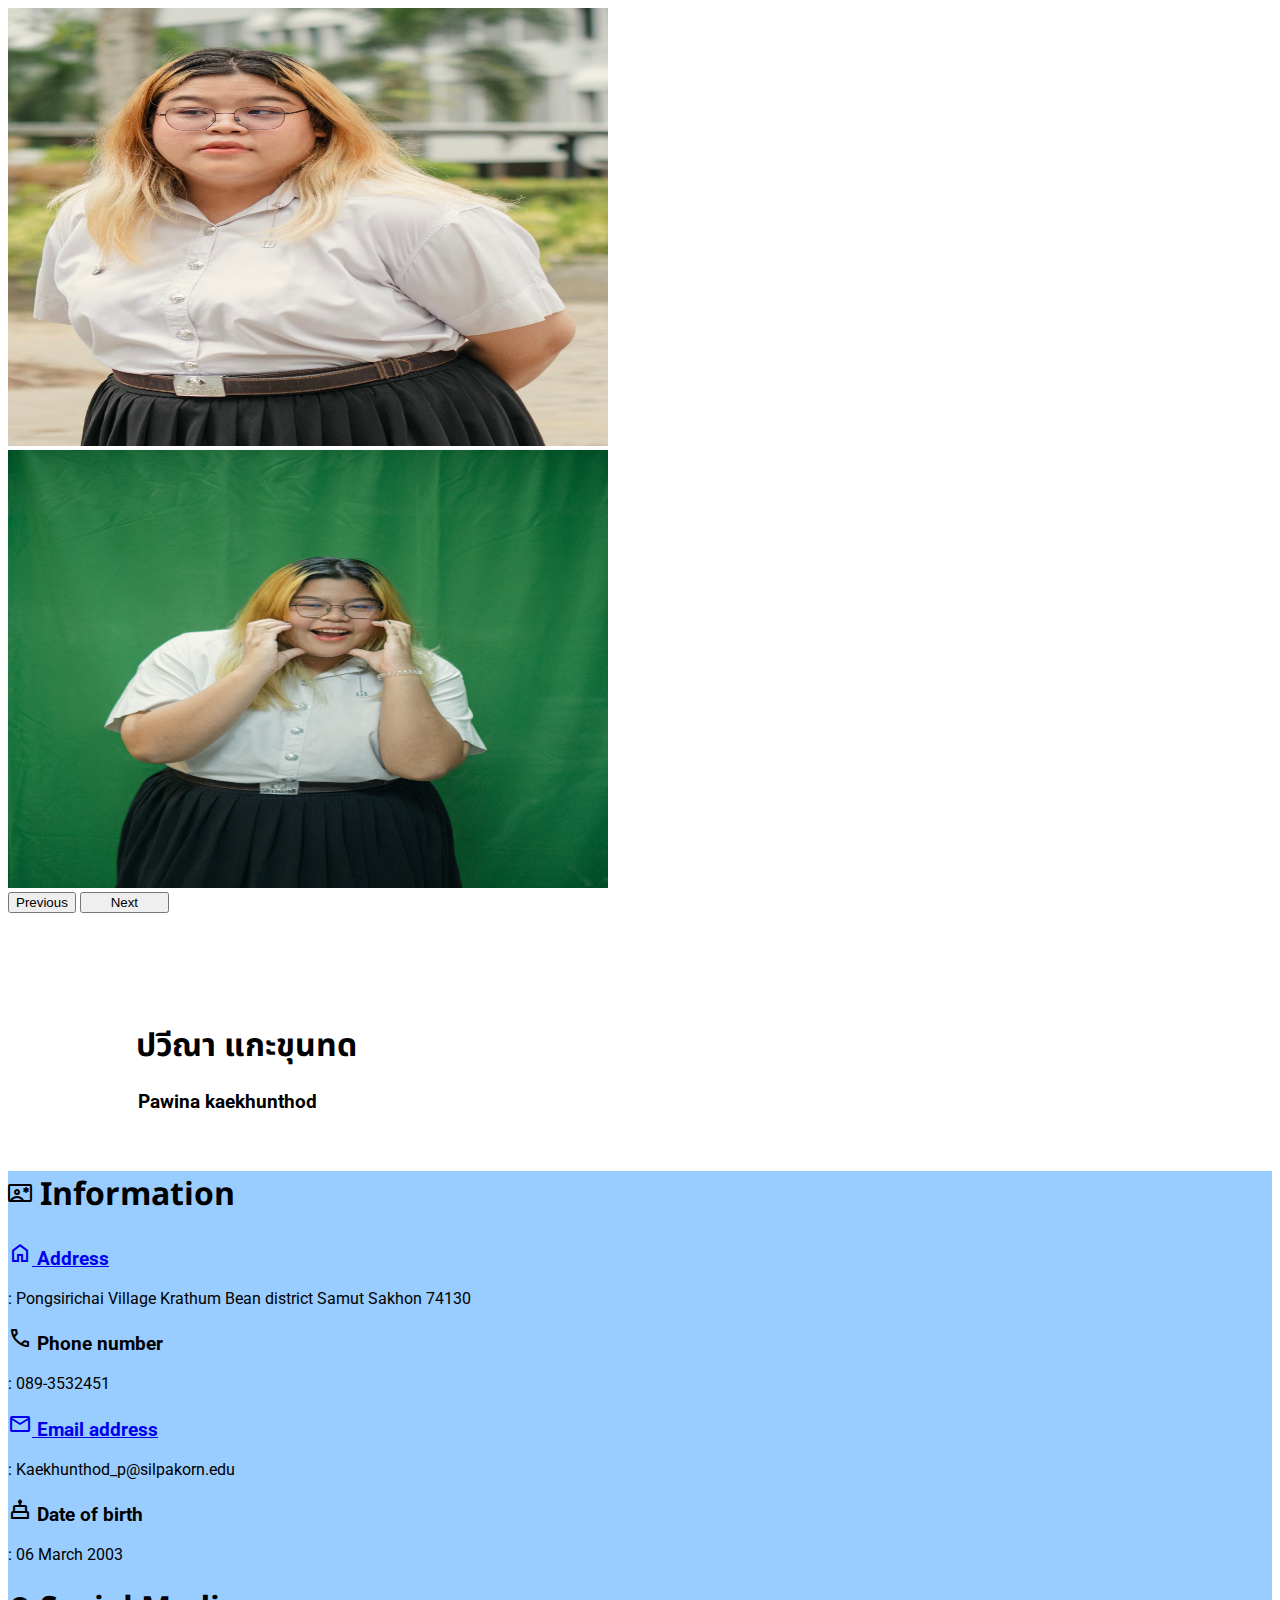
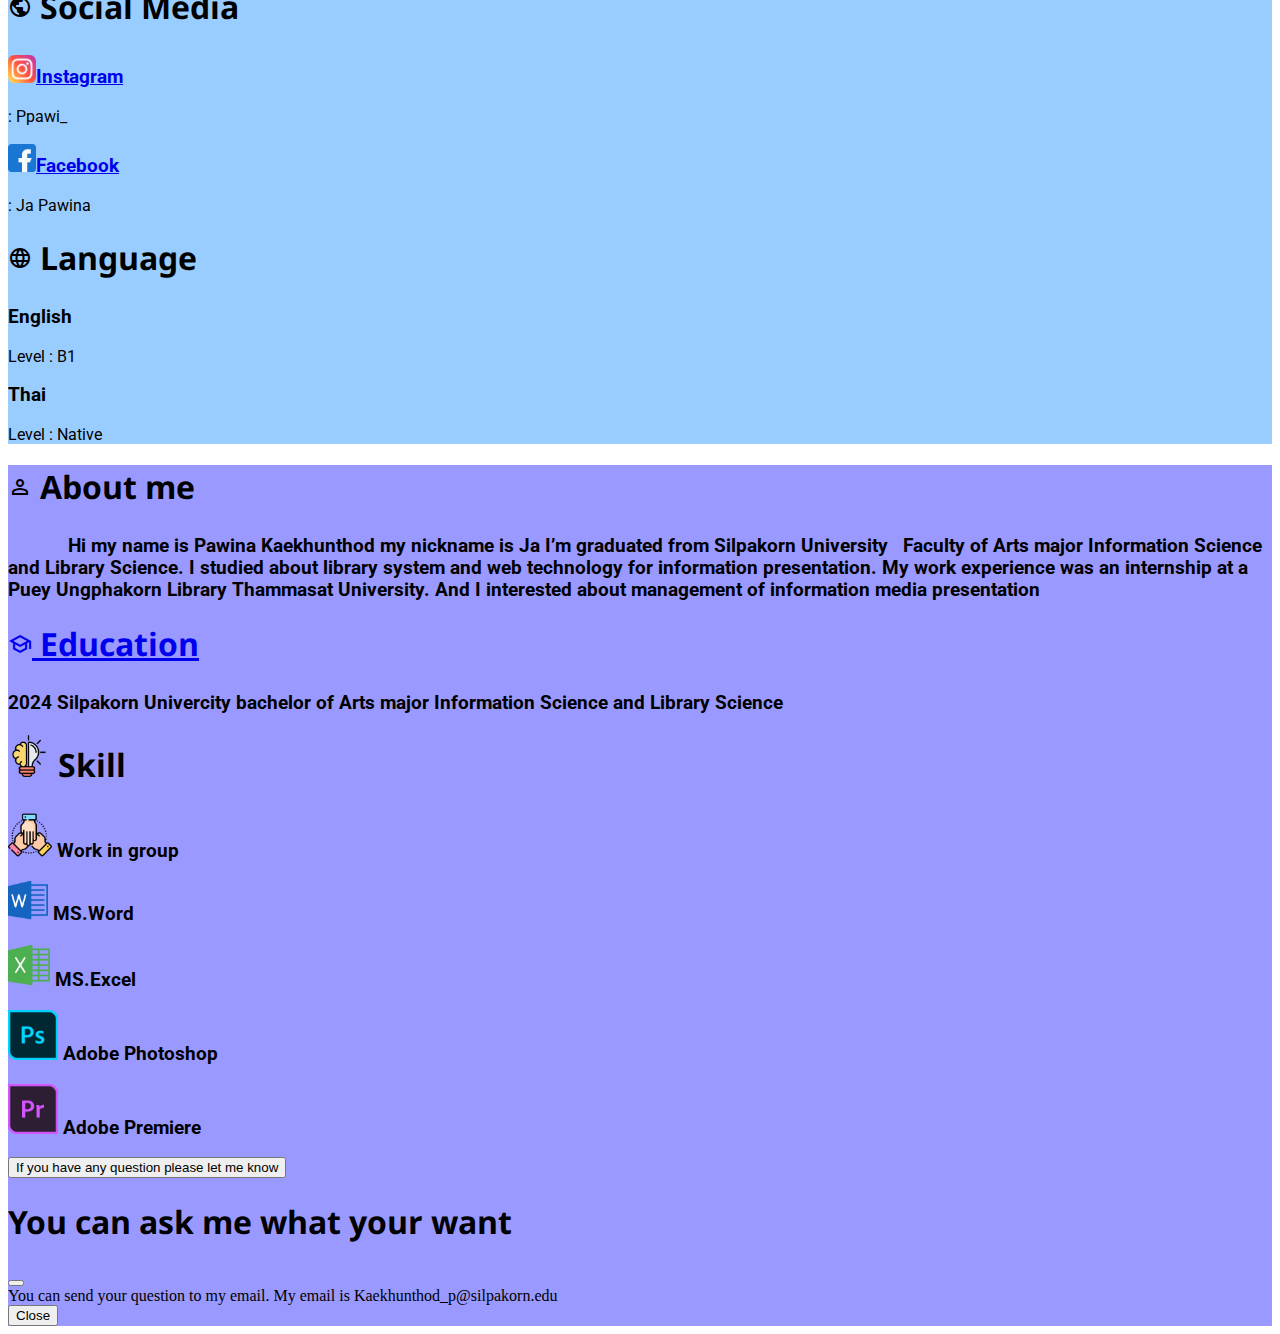
<file: resume/index.html>
<!DOCTYPE html>
<html lang="en">
  <head>
    <meta http-equiv="content-type" content="text/html; charset=utf-8">
    <meta name="viewport" content="width=device-width, initial-scale=1">
    <title>Resume</title>
    <link href="https://cdn.jsdelivr.net/npm/bootstrap@5.3.2/dist/css/bootstrap.min.css"

      rel="stylesheet" integrity="sha384-T3c6CoIi6uLrA9TneNEoa7RxnatzjcDSCmG1MXxSR1GAsXEV/Dwwykc2MPK8M2HN"

      crossorigin="anonymous">
    <link rel="preconnect" href="https://fonts.googleapis.com">
    <link rel="preconnect" href="https://fonts.gstatic.com" crossorigin="">
    <link type="text/css" rel="stylesheet" href="css/style.css">
    <link rel="preconnect" href="https://fonts.googleapis.com">
    <link rel="preconnect" href="https://fonts.gstatic.com" crossorigin="">
    <link rel="preconnect" href="https://fonts.googleapis.com">
    <link rel="preconnect" href="https://fonts.gstatic.com" crossorigin="">
    <link rel="stylesheet" href="https://fonts.googleapis.com/css2?family=Material+Symbols+Outlined:opsz,wght,FILL,GRAD@20..48,100..700,0..1,-50..200">
    <link href="https://fonts.googleapis.com/css2?family=Kanit:wght@100&amp;family=Noto+Sans+Thai:wght@200&amp;family=Roboto:wght@100&amp;family=Sarabun:wght@100&amp;Open+Sans:wght@500&amp;family=Roboto:wght@100;300&amp;family;display=swap"

      rel="stylesheet">
  </head>
  <body>
    <div class="container">
      <div class="row">
        <div class="row bg-warning-subtle">
          <div class="row col-md-6">
            <div id="carouselExampleFade" class="carousel slide carousel-fade">
              <div class="carousel-inner">
                <div class="carousel-item active"> <img src="images/02.jpg" alt="01"

                    img-fluid="" style="width: 600px; height: 438px;" class="d-block w-100">
                </div>
                <div class="carousel-item"> <img src="images/01.jpg" class="d-block w-100"

                    alt="02" img-fluid="" style="width: 600px; height: 438px;">
                </div>
              </div>
              <button class="carousel-control-prev" type="button" data-bs-target="#carouselExampleFade"

                data-bs-slide="prev"> <span class="carousel-control-prev-icon"

                  aria-hidden="true"></span> <span class="visually-hidden">Previous</span>
              </button> <button class="carousel-control-next" type="button" data-bs-target="#carouselExampleFade"

                data-bs-slide="next" style="left: 534px; width: 89px;"> <span class="carousel-control-next-icon"

                  aria-hidden="true"></span> <span class="visually-hidden">Next</span>
              </button> </div>
          </div>
          <div class="row col-md-6"> <br>
            <h1 class="pt-8 pb-2">&nbsp;&nbsp;&nbsp;&nbsp;&nbsp;&nbsp;&nbsp;&nbsp;&nbsp;&nbsp;&nbsp;&nbsp;&nbsp;&nbsp;&nbsp;&nbsp;
              </h1>
            <h1 class="pt-8 pb-2">&nbsp; &nbsp; &nbsp; &nbsp; &nbsp; &nbsp;
              &nbsp; &nbsp; ปวีณา แกะขุนทด </h1>
            <h3 class="pt-0">&nbsp;&nbsp;&nbsp;&nbsp;&nbsp;&nbsp;&nbsp;&nbsp;&nbsp;&nbsp;&nbsp;&nbsp;&nbsp;&nbsp;&nbsp;&nbsp;&nbsp;&nbsp;&nbsp;&nbsp;&nbsp;&nbsp;&nbsp;&nbsp;&nbsp;
              Pawina kaekhunthod </h3>
          </div>
        </div>
        <div class="row py-3"> <br>
        </div>
        <div class="row">
          <div class="row my-bg2 col-md-6">
            <h1> <span class="material-symbols-outlined"> contact_emergency </span>
              Information </h1>
            <div class="row"> <a href="https://www.google.co.th/maps/dir//pongsirichai+2+Village,+5%2F685+%E0%B8%96.+%E0%B9%80%E0%B8%9E%E0%B8%8A%E0%B8%A3%E0%B9%80%E0%B8%81%E0%B8%A9%E0%B8%A1+%E0%B8%81%E0%B8%A3%E0%B8%B8%E0%B8%87%E0%B9%80%E0%B8%97%E0%B8%9E%E0%B8%A1%E0%B8%AB%E0%B8%B2%E0%B8%99%E0%B8%84%E0%B8%A3+%E0%B8%AD%E0%B8%B3%E0%B9%80%E0%B8%A0%E0%B8%AD%E0%B8%81%E0%B8%A3%E0%B8%B0%E0%B8%97%E0%B8%B8%E0%B9%88%E0%B8%A1%E0%B9%81%E0%B8%9A%E0%B8%99+%E0%B8%AA%E0%B8%A1%E0%B8%B8%E0%B8%97%E0%B8%A3%E0%B8%AA%E0%B8%B2%E0%B8%84%E0%B8%A3+74130/@13.7047997,100.3272863,18z/data=%214m8%214m7%211m0%211m5%211m1%211s0x30e295df2edd676d:0x63d4935ed2149e69%212m2%211d100.3316787%212d13.704233?hl=th&amp;entry=ttu"

                target="_blank">
                <h3><span class="material-symbols-outlined"> home </span>
                  Address</h3>
              </a>
              <p> : Pongsirichai Village Krathum Bean district Samut Sakhon
                74130 </p>
              <h3><span class="material-symbols-outlined"> call </span> Phone
                number</h3>
              <p> : 089-3532451 </p>
            </div>
            <div class="row"> <a href="https://mail.google.com/" target="_blank">
                <h3><span class="material-symbols-outlined"> mail </span> Email
                  address</h3>
              </a>
              <p> : Kaekhunthod_p@silpakorn.edu </p>
              <h3><span class="material-symbols-outlined"> cake </span> Date of
                birth</h3>
              <p> : 06 March 2003 </p>
            </div>
            <div class="row my-bg2">
              <div class="row">
                <h1><span class="material-symbols-outlined"> public </span>
                  Social Media </h1>
              </div>
              <div class="row"> <a href="https://www.instagram.com/ppawi_" target="_blank">
                  <h3><span class="material-symbols-outlined"> <img src="images/instagram.png"

                        alt="09" style="width: 28px; height: 28px;"></span>Instagram</h3>
                </a>
                <p> : Ppawi_ </p>
              </div>
              <div class="row"> <a href="https://m.facebook.com/pawina.kaekhunthod?eav=AfbGNsuq_nNh6CZsFQI2tl4xxOR9kWXZA_B_ljhsw7N7qBKAzm7ateUpYq8OwNrH4nA&amp;paipv=0"

                  target="_blank">
                  <h3><span class="material-symbols-outlined"> <img src="images/facebook.png"

                        alt="10" style="width: 28px; height: 28px;"></span>Facebook</h3>
                </a>
                <p> : Ja Pawina</p>
              </div>
            </div>
            <div class="row my-bg2">
              <div class="row">
                <h1><span class="material-symbols-outlined"> language </span>
                  Language</h1>
              </div>
              <div class="row">
                <h3>English</h3>
                <p> Level : B1 </p>
              </div>
              <div class="row">
                <h3>Thai </h3>
                <p> Level : Native</p>
              </div>
            </div>
          </div>
          <div class="row my-bg1 col-md-6">
            <h1><span class="material-symbols-outlined"> person </span> About
              me</h1>
            <div class="row">
              <h3>&nbsp;&nbsp;&nbsp; &nbsp;&nbsp;&nbsp; &nbsp;&nbsp;&nbsp; Hi my
                name is Pawina Kaekhunthod my nickname is Ja I’m graduated from
                Silpakorn University&nbsp;&nbsp; Faculty of Arts major
                Information Science and Library Science. I studied about library
                system and web technology for information presentation. My work
                experience was an internship at a Puey Ungphakorn Library
                Thammasat University. And I interested about management of
                information media presentation</h3>
            </div>
            <div class="row"> <a href="https://arts.su.ac.th/" target="_blank">
                <h1><span class="material-symbols-outlined"> school </span>
                  Education</h1>
              </a> </div>
            <div class="row">
              <h3>2024 Silpakorn Univercity bachelor of Arts major Information
                Science and Library Science </h3>
            </div>
            <div class="row">
              <h1><img src="images/skill.png" alt="sk" style="width: 42px; height: 42px;">
                Skill</h1>
              <div class="col-md-6">
                <h3> <img src="images/03.png" alt="03" style="width: 44px; height: 44px;">&nbsp;Work
                  in group </h3>
                <h3> <img src="images/07.png" alt="07" style="width: 40px; height: 40px;">&nbsp;MS.Word
                  </h3>
                <h3><img src="images/06.png" alt="06" style="width: 42px; height: 42px;">&nbsp;MS.Excel
                  </h3> </div>
              <div class="col-md-6">
                <h3> <img src="images/04.png" alt="04" style="width: 50px; height: 50px;">&nbsp;Adobe
                  Photoshop </h3>
                <h3> <img src="images/05.png" alt="05" style="width: 50px; height: 50px;">&nbsp;Adobe
                  Premiere</h3>
              </div>
              <!-- Button trigger modal --> <button type="button" class="btn btn-primary"

                data-bs-toggle="modal" data-bs-target="#exampleModal"> If
                you have any question please let me know </button>
              <!-- Modal -->
              <div class="modal fade" id="exampleModal" tabindex="-1" aria-labelledby="exampleModalLabel"

                aria-hidden="true">
                <div class="modal-dialog">
                  <div class="modal-content">
                    <div class="modal-header">
                      <h1 class="modal-title fs-5" id="exampleModalLabel"> You
                        can ask me what your want </h1>
                      <button type="button" class="btn-close" data-bs-dismiss="modal"

                        aria-label="Close"></button> </div>
                    <div class="modal-body">You can send your question to my
                      email. My email is Kaekhunthod_p@silpakorn.edu</div>
                    <div class="modal-footer"> <button type="button" class="btn btn-secondary"

                        data-bs-dismiss="modal">Close</button></div>
                  </div>
                </div>
              </div>
            </div>
          </div>
        </div>
      </div>
    </div>
    <script src="https://cdn.jsdelivr.net/npm/bootstrap@5.3.2/dist/js/bootstrap.bundle.min.js"

integrity="sha384-C6RzsynM9kWDrMNeT87bh95OGNyZPhcTNXj1NW7RuBCsyN/o0jlpcV8Qyq46cDfL"

crossorigin="anonymous"></script>
  </body>
</html>
</file>
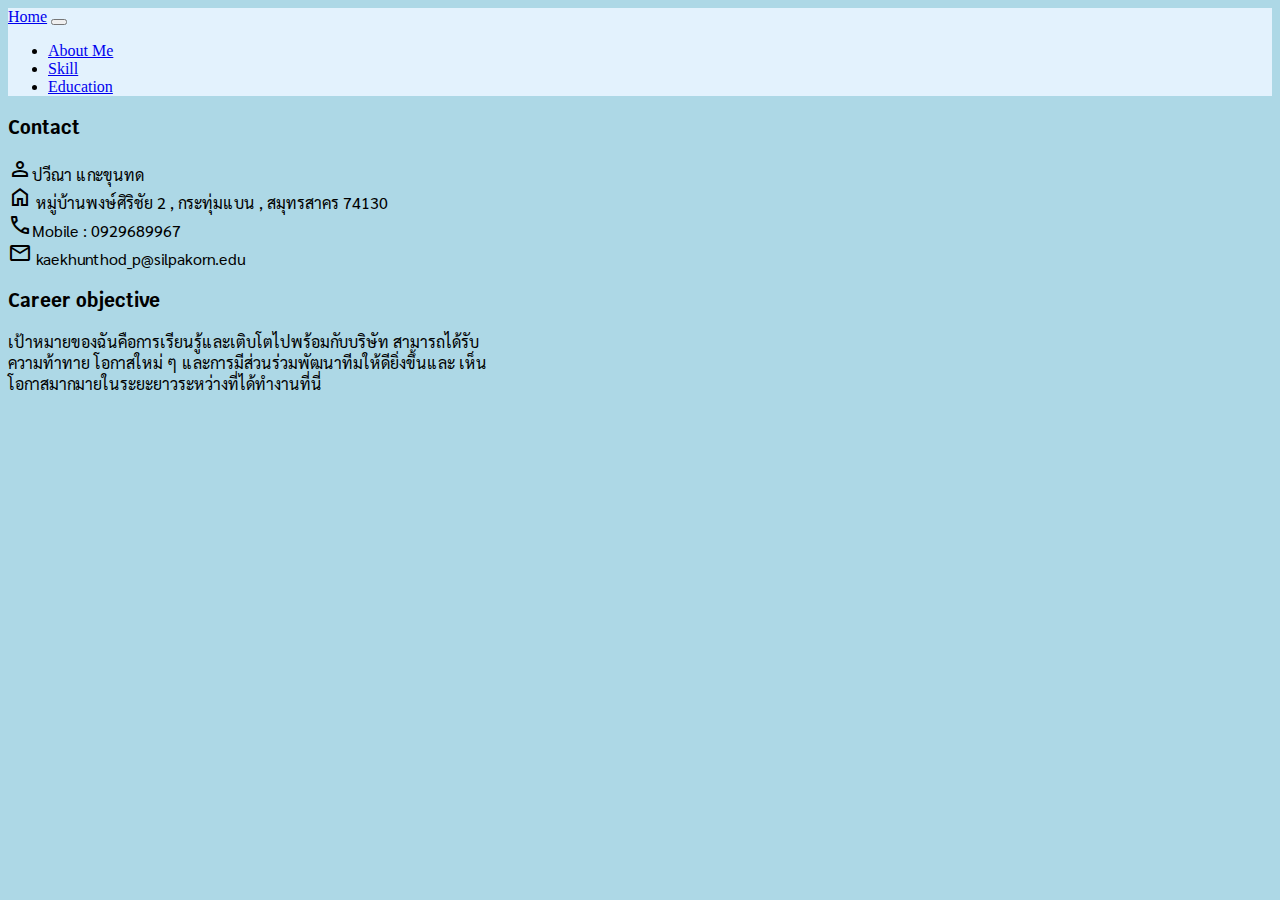
<file: index1..html>
<!DOCTYPE html>
<html lang="en">
  <head>
    <meta http-equiv="content-type" content="text/html; charset=utf-8">
    <meta name="viewport" content="width=device-width, initial-scale=1">
    <title>Bootstrap demo</title>
    <link href="https://cdn.jsdelivr.net/npm/bootstrap@5.3.2/dist/css/bootstrap.min.css"

      rel="stylesheet" integrity="sha384-T3c6CoIi6uLrA9TneNEoa7RxnatzjcDSCmG1MXxSR1GAsXEV/Dwwykc2MPK8M2HN"

      crossorigin="anonymous">
    <link rel="preconnect" href="https://fonts.googleapis.com">
    <link rel="preconnect" href="https://fonts.gstatic.com" crossorigin="">
    <link href="https://fonts.googleapis.com/css2?family=Krub:wght@300&amp;family=Prompt:wght@600&amp;family=Sarabun:wght@200&amp;display=swap"

      rel="stylesheet">
    <link type="text/css" rel="stylesheet" href="css/style.css">
    <link rel="stylesheet" href="https://fonts.googleapis.com/css2?family=Material+Symbols+Outlined:opsz,wght,FILL,GRAD@20..48,100..700,0..1,-50..200">
  </head>
  <body>
    <div class="container mx-auto my-auto bg-danger-subtle">
      <nav class="navbar" style="background-color: #e3f2fd;">
        <div class="container-fluid"> <a class="navbar-brand" href=".//index.html">Home</a>
          <button class="navbar-toggler" type="button" data-bs-toggle="collapse"

            data-bs-target="#navbarNavDropdown" aria-controls="navbarNavDropdown"

            aria-expanded="false" aria-label="Toggle navigation"> <span class="navbar-toggler-icon"></span>
          </button>
          <div class="collapse navbar-collapse" id="navbarNavDropdown">
            <ul class="navbar-nav">
              <li class="nav-item"> <a class="nav-link active" aria-current="page"

                  href=".//index1..html">About Me</a> </li>
              <li class="nav-item"> <a class="nav-link" href=".//index2..html">Skill</a>
              </li>
              <li class="nav-item"> <a class="nav-link" href=".//index3.html">Education</a>
              </li>
            </ul>
          </div>
        </div>
      </nav>
      <div class="mx-auto p-2" style="width:500px;">
        <div class="row">
          <h3> Contact </h3>
          <p> <span class="material-symbols-outlined"> person </span>ปวีณา
            แกะขุนทด <br>
            <span class="material-symbols-outlined"> home </span>
            หมู่บ้านพงษ์ศิริชัย 2 , กระทุ่มแบน , สมุทรสาคร 74130 <br>
            <span class="material-symbols-outlined"> call </span>Mobile :
            0929689967 <br>
            <span class="material-symbols-outlined"> mail </span>
            kaekhunthod_p@silpakorn.edu </p>
        </div>
      </div>
      <div class="mx-auto p-2" style="width:500px;">
        <h3> Career objective </h3>
        <p> เป้าหมายของฉันคือการเรียนรู้และเติบโตไปพร้อมกับบริษัท
          สามารถได้รับความท้าทาย โอกาสใหม่ ๆ
          และการมีส่วนร่วมพัฒนาทีมให้ดียิ่งขึ้นและ
          เห็นโอกาสมากมายในระยะยาวระหว่างที่ได้ทำงานที่นี่ </p>
      </div>
    </div>
    <script src="https://cdn.jsdelivr.net/npm/bootstrap@5.3.2/dist/js/bootstrap.bundle.min.js"

integrity="sha384-C6RzsynM9kWDrMNeT87bh95OGNyZPhcTNXj1NW7RuBCsyN/o0jlpcV8Qyq46cDfL"

crossorigin="anonymous"></script>
    
  </body>
</html>
</file>
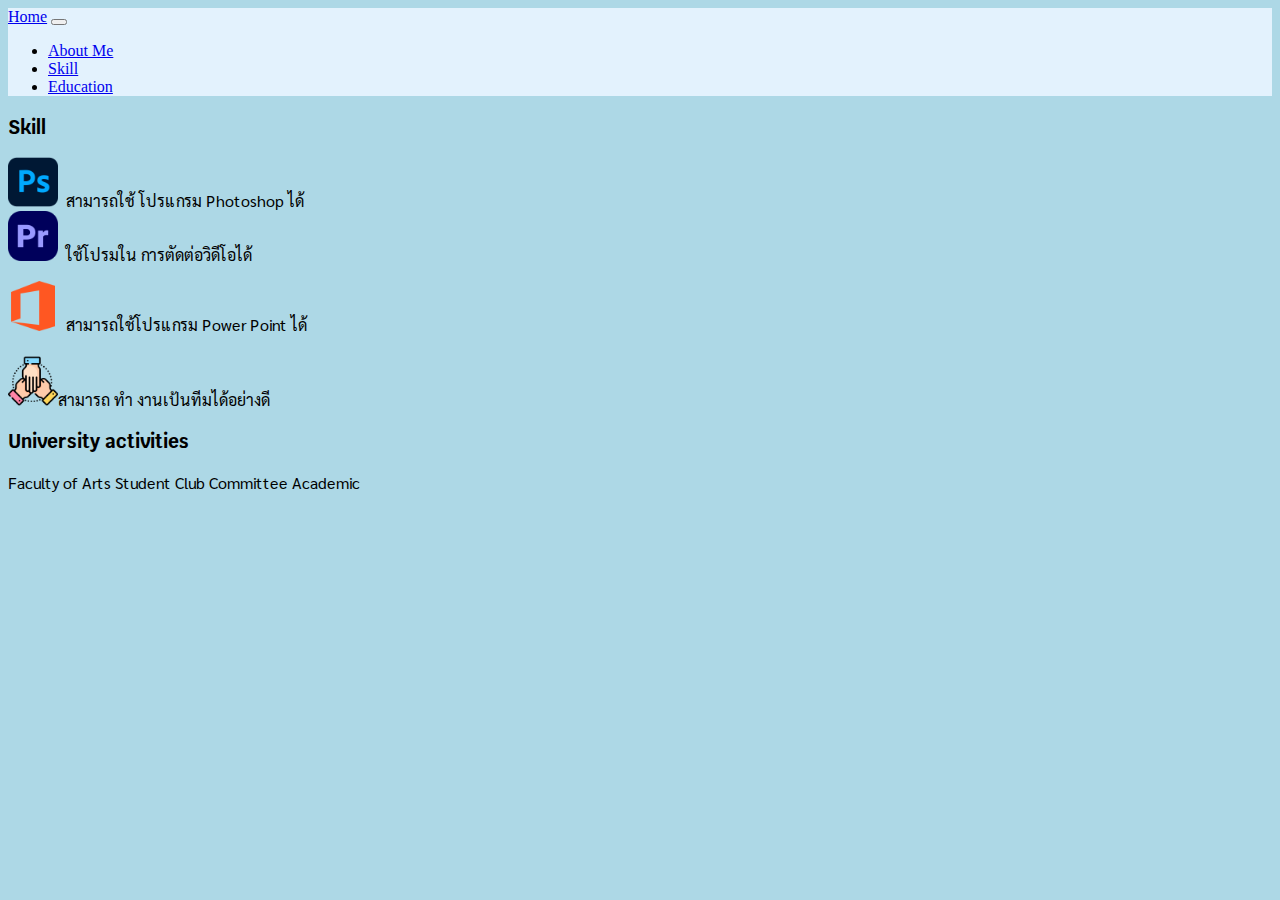
<file: index2..html>
<!DOCTYPE html>
<html lang="en">
  <head>
    <meta http-equiv="content-type" content="text/html; charset=utf-8">
    <meta name="viewport" content="width=device-width, initial-scale=1">
    <title>Bootstrap demo</title>
    <link href="https://cdn.jsdelivr.net/npm/bootstrap@5.3.2/dist/css/bootstrap.min.css"

      rel="stylesheet" integrity="sha384-T3c6CoIi6uLrA9TneNEoa7RxnatzjcDSCmG1MXxSR1GAsXEV/Dwwykc2MPK8M2HN"

      crossorigin="anonymous">
    <link rel="preconnect" href="https://fonts.googleapis.com">
    <link rel="preconnect" href="https://fonts.gstatic.com" crossorigin="">
    <link href="https://fonts.googleapis.com/css2?family=Krub:wght@300&amp;family=Prompt:wght@600&amp;family=Sarabun:wght@200&amp;display=swap"

      rel="stylesheet">
    <link type="text/css" rel="stylesheet" href="css/style.css">
  </head>
  <body>
    <div class="container mx-auto my-auto bg-danger-subtle">
      <nav class="navbar" style="background-color: #e3f2fd;">
        <div class="container-fluid"> <a class="navbar-brand" href=".//index.html">Home</a>
          <button class="navbar-toggler" type="button" data-bs-toggle="collapse"

            data-bs-target="#navbarNavDropdown" aria-controls="navbarNavDropdown"

            aria-expanded="false" aria-label="Toggle navigation"> <span class="navbar-toggler-icon"></span>
          </button>
          <div class="collapse navbar-collapse" id="navbarNavDropdown">
            <ul class="navbar-nav">
              <li class="nav-item"> <a class="nav-link active" aria-current="page"

                  href=".//index1..html">About Me</a> </li>
              <li class="nav-item"> <a class="nav-link" href=".//index2..html">Skill</a>
              </li>
              <li class="nav-item"> <a class="nav-link" href=".//index3.html">Education</a>
              </li>
            </ul>
          </div>
        </div>
      </nav>
      <div class="row">
        <div class="mx-auto p-2" style="width:500px;">
          <h3> Skill </h3>
          <p><img src="images/02.png" alt="ps" height="50" width="50">&nbsp;
            สามารถใช้ โปรแกรม Photoshop ได้ <br>
            <img src="images/04.png" alt="22" height="50" width="50">&nbsp;
            ใช้โปรมใน การตัดต่อวิดีโอได้</p>
          <p><img src="images/01.png" alt="pr" height="50" width="50">&nbsp;
            สามารถใช้โปรแกรม Power Point ได้<br>
            &nbsp; <br>
            <img src="images/03.png" alt="team" height="50" width="50">สามารถ ทำ
            งานเป้นทีมได้อย่างดี </p>
        </div>
      </div>
      <div class="mx-auto p-2" style="width:500px;">
        <h3> University activities </h3>
        <p> Faculty of Arts Student Club Committee Academic </p>
      </div>
    </div>
    <script src="https://cdn.jsdelivr.net/npm/bootstrap@5.3.2/dist/js/bootstrap.bundle.min.js"

integrity="sha384-C6RzsynM9kWDrMNeT87bh95OGNyZPhcTNXj1NW7RuBCsyN/o0jlpcV8Qyq46cDfL"

crossorigin="anonymous"></script>
    
  </body>
</html>
</file>
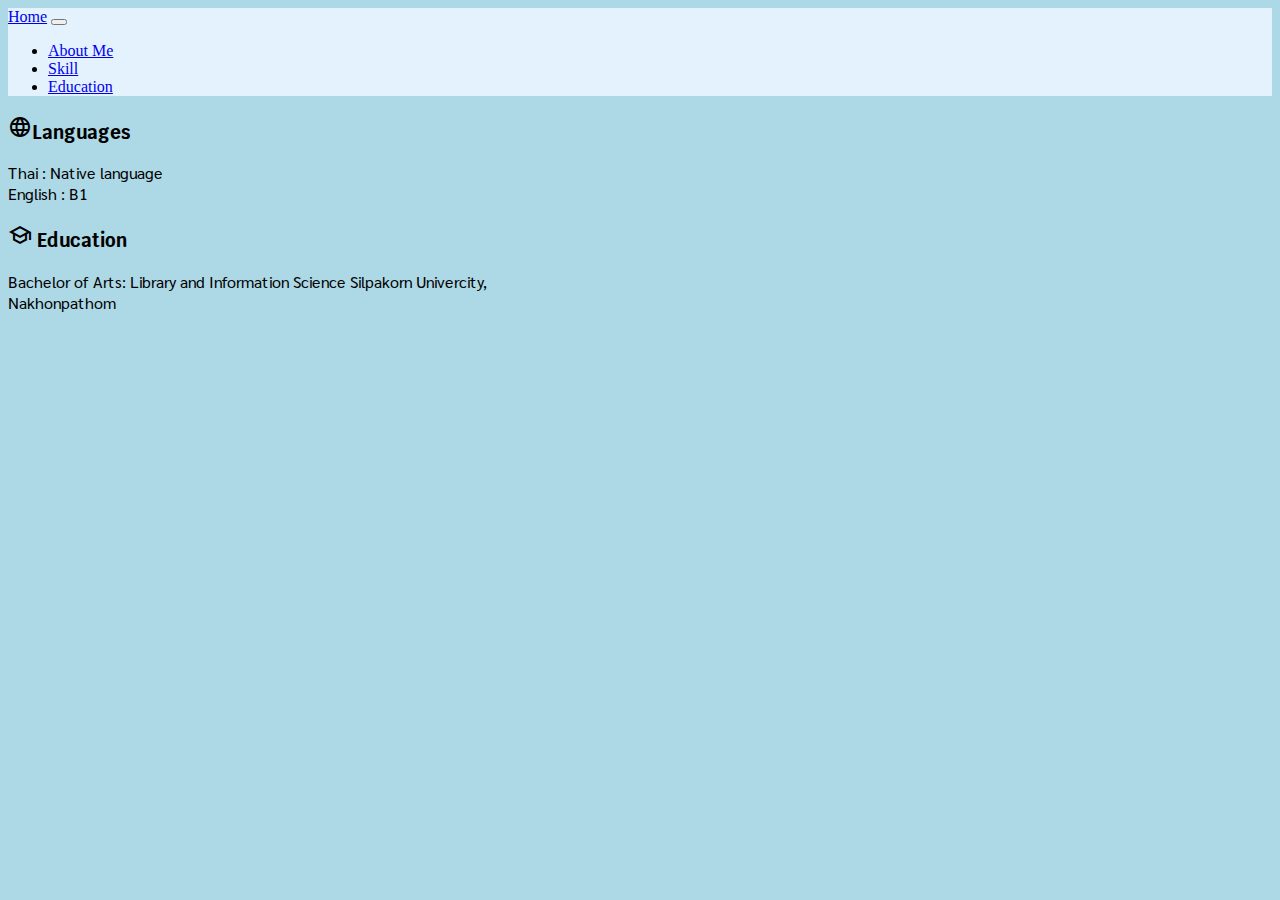
<file: index3.html>
<!DOCTYPE html>
<html lang="en">
  <head>
    <meta http-equiv="content-type" content="text/html; charset=utf-8">
    <meta name="viewport" content="width=device-width, initial-scale=1">
    <title>Bootstrap demo</title>
    <link href="https://cdn.jsdelivr.net/npm/bootstrap@5.3.2/dist/css/bootstrap.min.css"

      rel="stylesheet" integrity="sha384-T3c6CoIi6uLrA9TneNEoa7RxnatzjcDSCmG1MXxSR1GAsXEV/Dwwykc2MPK8M2HN"

      crossorigin="anonymous">
    <link rel="preconnect" href="https://fonts.googleapis.com">
    <link rel="preconnect" href="https://fonts.gstatic.com" crossorigin="">
    <link href="https://fonts.googleapis.com/css2?family=Krub:wght@300&amp;family=Prompt:wght@600&amp;family=Sarabun:wght@200&amp;display=swap"

      rel="stylesheet">
    <link type="text/css" rel="stylesheet" href="css/style.css">
    <link rel="stylesheet" href="https://fonts.googleapis.com/css2?family=Material+Symbols+Outlined:opsz,wght,FILL,GRAD@20..48,100..700,0..1,-50..200">
  </head>
  <body>
    <div class="container mx-auto my-auto bg-danger-subtle">
      <nav class="navbar" style="background-color: #e3f2fd;">
        <div class="container-fluid"> <a class="navbar-brand" href=".//index.html">Home</a>
          <button class="navbar-toggler" type="button" data-bs-toggle="collapse"

            data-bs-target="#navbarNavDropdown" aria-controls="navbarNavDropdown"

            aria-expanded="false" aria-label="Toggle navigation"> <span class="navbar-toggler-icon"></span>
          </button>
          <div class="collapse navbar-collapse" id="navbarNavDropdown">
            <ul class="navbar-nav">
              <li class="nav-item"> <a class="nav-link active" aria-current="page"

                  href=".//index1..html">About Me</a> </li>
              <li class="nav-item"> <a class="nav-link" href=".//index2..html">Skill</a>
              </li>
              <li class="nav-item"> <a class="nav-link" href=".//index3.html">Education</a>
              </li>
            </ul>
          </div>
        </div>
      </nav>
      <div class="row">
        <div class="mx-auto p-2" style="width:500px;">
          <h3> <span class="material-symbols-outlined">
              language
            </span>Languages </h3>
          <p> Thai : Native language<br>
            English : B1 </p>
        </div>
      </div>
      <div class="mx-auto p-2" style="width:500px;">
        <h3> <span class="material-symbols-outlined"> School </span> Education
        </h3>
        <p> Bachelor of Arts: Library and Information Science Silpakorn
          Univercity, Nakhonpathom </p>
      </div>
    </div>
    <script src="https://cdn.jsdelivr.net/npm/bootstrap@5.3.2/dist/js/bootstrap.bundle.min.js"

integrity="sha384-C6RzsynM9kWDrMNeT87bh95OGNyZPhcTNXj1NW7RuBCsyN/o0jlpcV8Qyq46cDfL"

crossorigin="anonymous"></script>
    
  </body>
</html>
</file>
<file: resume/css/style.css>
h1{font-family: 'Noto Sans Thai', sans-serif;}
h3{font-family: 'Roboto', sans-serif;}
p{font-family: 'Roboto', sans-serif;}
.my-bg1{background-color:#9999FF;}
.my-bg2{background-color:#99ccFF;}
.my-bg3{background-color:#99FFFF;}
h2{font-family: 'Open Sans', sans-serif;}
</file>
<file: css/style.css>
h1{font-family: 'Prompt', sans-serif;}
h3{font-family: 'Krub', sans-serif;}
p{font-family: 'Sarabun', sans-serif;}
body {
  background-color: lightblue;
}
</file>
